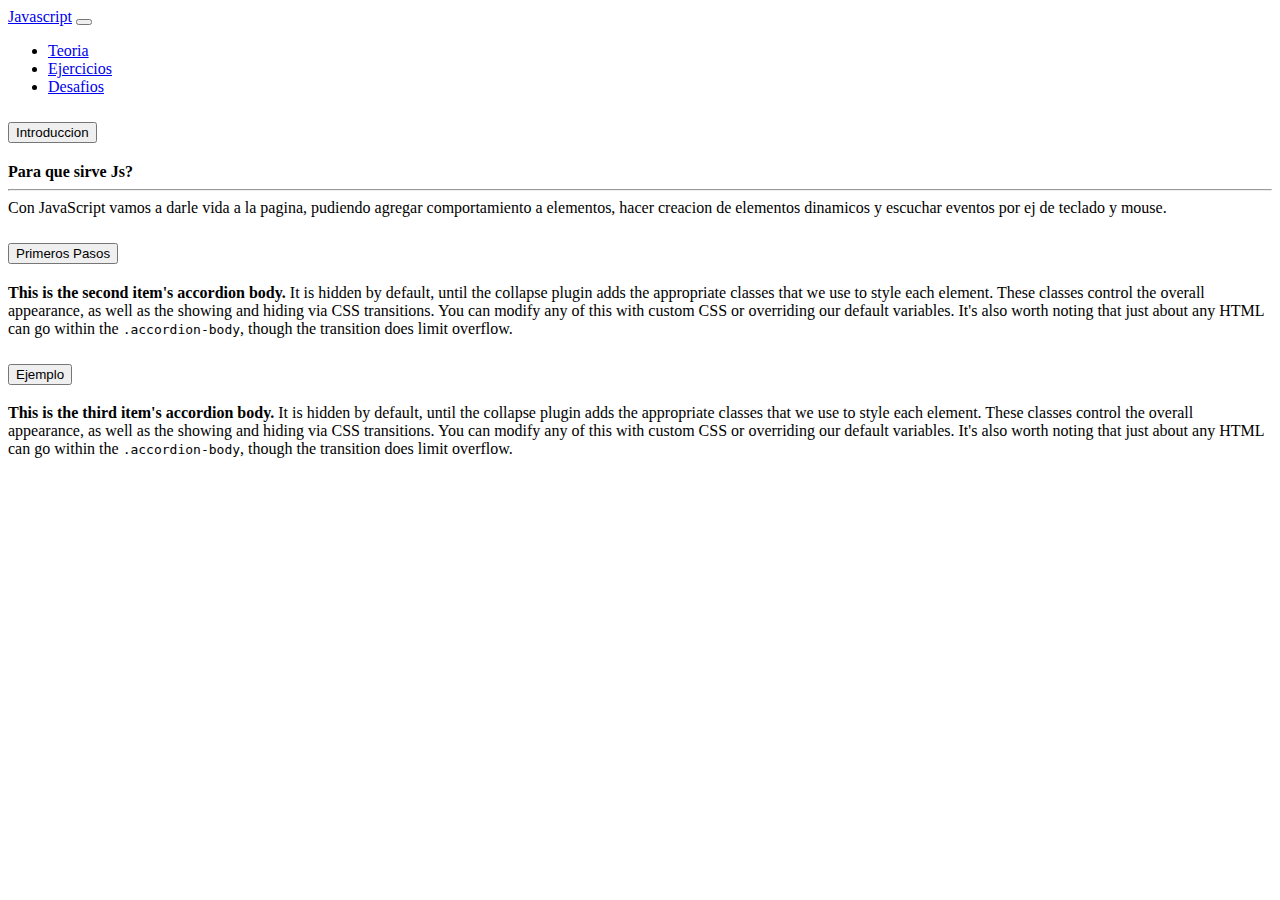
<file: index.html>
<!DOCTYPE html>
<html lang="en">
<head>
    <meta charset="UTF-8">
    <meta http-equiv="X-UA-Compatible" content="IE=edge">
    <meta name="viewport" content="width=device-width, initial-scale=1.0">
    <title>Javascript</title>
    <!-- CSS only -->
<link href="https://cdn.jsdelivr.net/npm/bootstrap@5.2.0-beta1/dist/css/bootstrap.min.css" rel="stylesheet" integrity="sha384-0evHe/X+R7YkIZDRvuzKMRqM+OrBnVFBL6DOitfPri4tjfHxaWutUpFmBp4vmVor" crossorigin="anonymous">
</head>
<body class="bg-dark d-grid h-100 w-100">

    <header>
        <nav class="navbar navbar-expand-lg bg-light">
            <div class="container-fluid">
              <a class="navbar-brand" href="#">Javascript</a>
              <button class="navbar-toggler" type="button" data-bs-toggle="collapse" data-bs-target="#navbarNavDropdown" aria-controls="navbarNavDropdown" aria-expanded="false" aria-label="Toggle navigation">
                <span class="navbar-toggler-icon"></span>
              </button>
              <div class="collapse navbar-collapse" id="navbarNavDropdown">
                <ul class="navbar-nav">
                  <li class="nav-item">
                    <a class="nav-link active" aria-current="page" href="#">Teoria</a>
                  </li>
                  <li class="nav-item">
                    <a class="nav-link" href="#">Ejercicios</a>
                  </li>
                  <li class="nav-item">
                    <a class="nav-link" href="#">Desafios</a>
                  </li>
                </ul>
              </div>
            </div>
          </nav>
    </header>

    <main class="container-lg d-grid m-auto justify-content-center align-items-center shadow p-4 bg-light">
        <div class="accordion w-100" id="accordionPanelsStayOpenExample">
            <div class="accordion-item">
              <h2 class="accordion-header" id="panelsStayOpen-headingOne">
                <button class="accordion-button bg-success text-dark" type="button" data-bs-toggle="collapse" data-bs-target="#panelsStayOpen-collapseOne" aria-expanded="true" aria-controls="panelsStayOpen-collapseOne">
                  Introduccion
                </button>
              </h2>
              <div id="panelsStayOpen-collapseOne" class="accordion-collapse collapse show" aria-labelledby="panelsStayOpen-headingOne">
                <div class="accordion-body">
                  <strong>Para que sirve Js?</strong> 
                  <hr>
                  Con JavaScript vamos a darle vida a la pagina, pudiendo agregar comportamiento a elementos, hacer creacion de elementos dinamicos y escuchar eventos por ej de teclado y mouse.
                </div>
              </div>
            </div>
            <div class="accordion-item">
              <h2 class="accordion-header" id="panelsStayOpen-headingTwo">
                <button class="accordion-button collapsed" type="button" data-bs-toggle="collapse" data-bs-target="#panelsStayOpen-collapseTwo" aria-expanded="false" aria-controls="panelsStayOpen-collapseTwo">
                  Primeros Pasos
                </button>
              </h2>
              <div id="panelsStayOpen-collapseTwo" class="accordion-collapse collapse" aria-labelledby="panelsStayOpen-headingTwo">
                <div class="accordion-body">
                  <strong>This is the second item's accordion body.</strong> It is hidden by default, until the collapse plugin adds the appropriate classes that we use to style each element. These classes control the overall appearance, as well as the showing and hiding via CSS transitions. You can modify any of this with custom CSS or overriding our default variables. It's also worth noting that just about any HTML can go within the <code>.accordion-body</code>, though the transition does limit overflow.
                </div>
              </div>
            </div>
            <div class="accordion-item">
              <h2 class="accordion-header" id="panelsStayOpen-headingThree">
                <button class="accordion-button collapsed" type="button" data-bs-toggle="collapse" data-bs-target="#panelsStayOpen-collapseThree" aria-expanded="false" aria-controls="panelsStayOpen-collapseThree">
                  Ejemplo
                </button>
              </h2>
              <div id="panelsStayOpen-collapseThree" class="accordion-collapse collapse" aria-labelledby="panelsStayOpen-headingThree">
                <div class="accordion-body">
                  <strong>This is the third item's accordion body.</strong> It is hidden by default, until the collapse plugin adds the appropriate classes that we use to style each element. These classes control the overall appearance, as well as the showing and hiding via CSS transitions. You can modify any of this with custom CSS or overriding our default variables. It's also worth noting that just about any HTML can go within the <code>.accordion-body</code>, though the transition does limit overflow.
                </div>
              </div>
            </div>
          </div>
    </main>

    <footer>

    </footer>


    <!-- JavaScript Bundle with Popper -->
<script src="https://cdn.jsdelivr.net/npm/bootstrap@5.2.0-beta1/dist/js/bootstrap.bundle.min.js" integrity="sha384-pprn3073KE6tl6bjs2QrFaJGz5/SUsLqktiwsUTF55Jfv3qYSDhgCecCxMW52nD2" crossorigin="anonymous"></script>
</body>
</html>
</file>
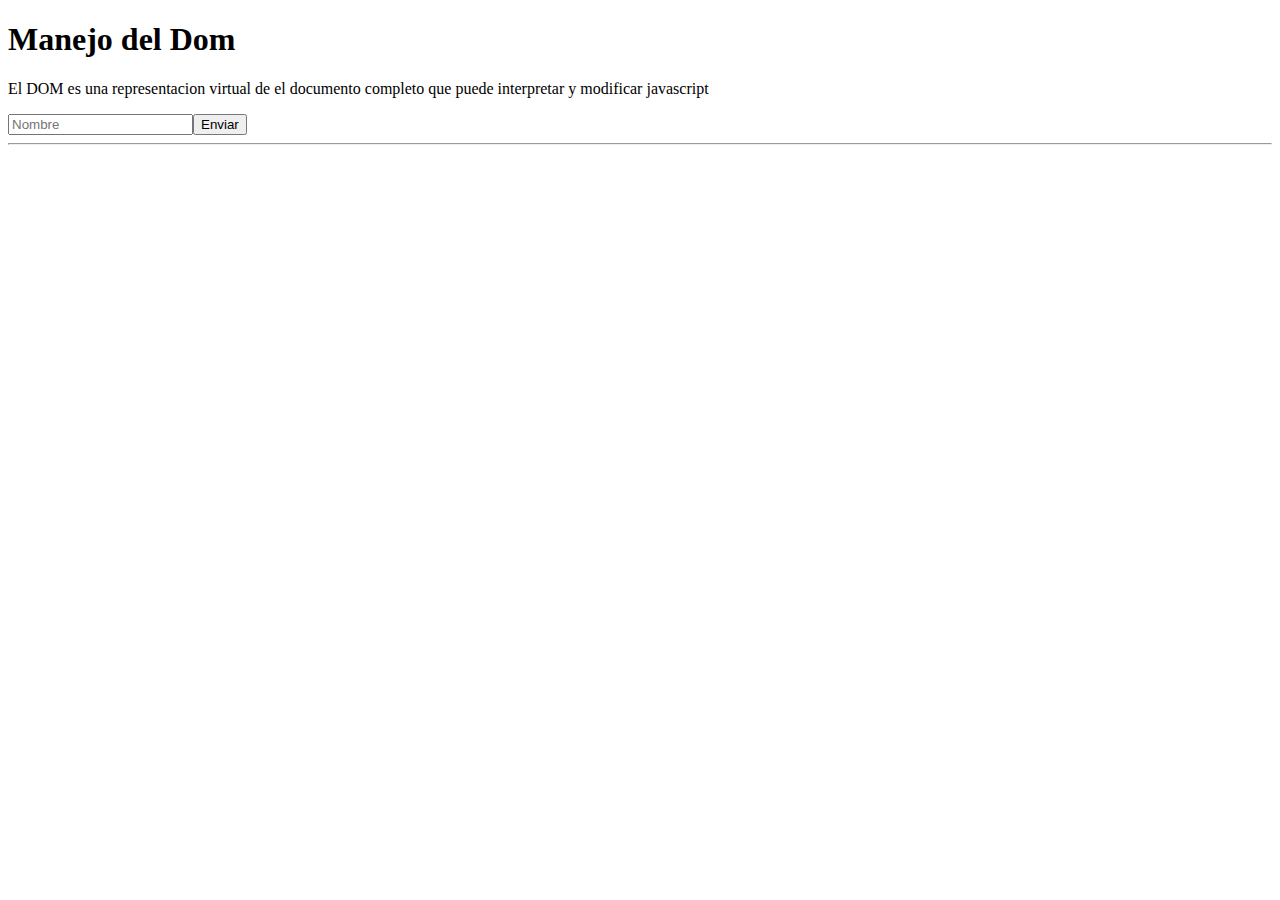
<file: 08_DOM/index.html>
<!DOCTYPE html>
<html lang="en">
<head>
    <meta charset="UTF-8">
    <meta http-equiv="X-UA-Compatible" content="IE=edge">
    <meta name="viewport" content="width=device-width, initial-scale=1.0">
    <title>manejo de DOM</title>
</head>
<body>
    <script type="text/javascript" src="index.js"></script>
</body>
</html>
</file>
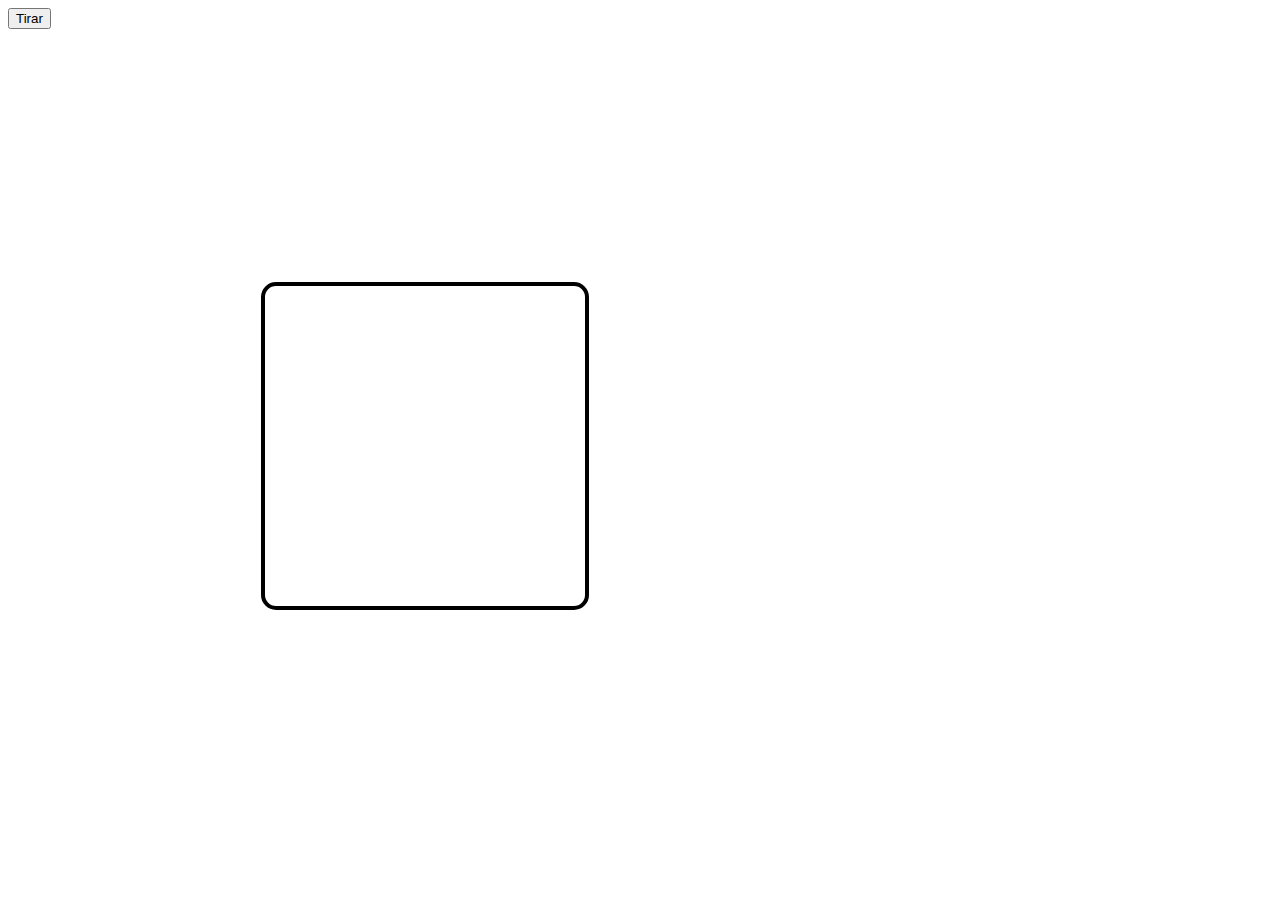
<file: repaso_03_07_22/index.html>
<!DOCTYPE html>
<html lang="en">
  <head>
    <meta charset="UTF-8" />
    <meta http-equiv="X-UA-Compatible" content="IE=edge" />
    <meta name="viewport" content="width=device-width, initial-scale=1.0" />
    <title>Dado</title>
    <link rel="stylesheet" href="styles.css" />
  </head>
  <body>
    
    <button id="btnTirar" onclick="tirarDado()">Tirar</button>
    <div class="dado">
      <div id="posicion_1" class=""></div>
      <div id="posicion_2" class=""></div>
      <div id="posicion_3" class=""></div>
      <div id="posicion_4" class=""></div>
      <div id="posicion_5" class=""></div>
      <div id="posicion_6" class=""></div>
      <div id="posicion_7" class=""></div>
      <div id="posicion_8" class=""></div>
      <div id="posicion_9" class=""></div>
    </div>

    <script src="script.js"></script>
  </body>
</html>
</file>
<file: repaso_03_07_22/styles.css>
.punto{
    background-color: black;
    border-radius: 50%;
    width: 100%;
}

.dado{
    margin-top: 20%;
    margin-left: 20%;
    border: 4px black solid;
    border-radius: 15px;
    width: 300px;
    height: 300px;
    padding: 10px;
    display: grid;
    grid-template-columns: 1fr 1fr 1fr;
    gap:5px;
    transition: all;
    transition-duration: 250ms;
}

#btnTirar:active + div{
    transform: scale(1.5);
    box-shadow: 0 10px 15px -5px black;
}
</file>
